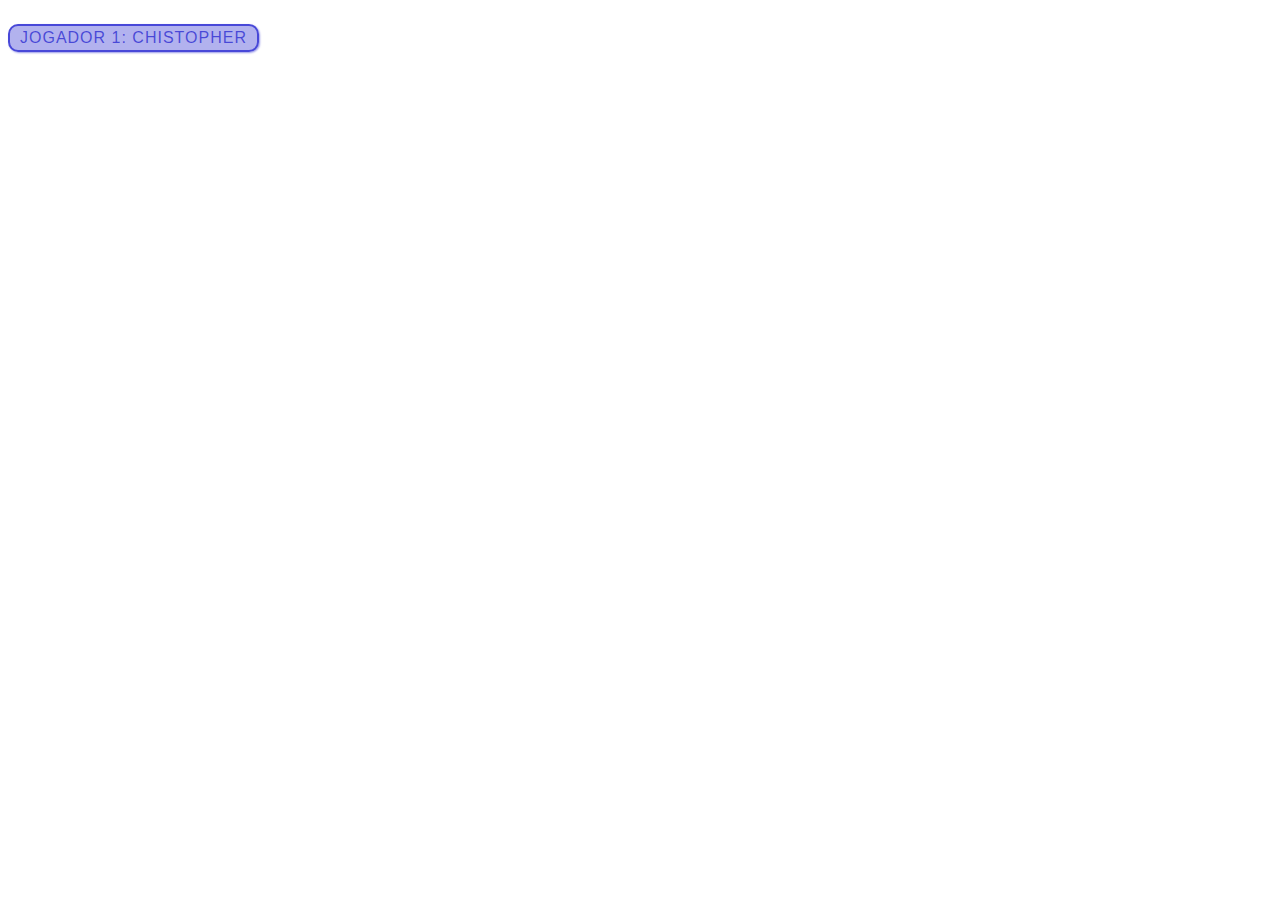
<file: javascript-starting/ex001/index.html>
<!DOCTYPE html>
<html lang="pt-br">
<head>
  <meta charset="UTF-8">
  <meta name="viewport" content="width=device-width, initial-scale=1.0">
  <link rel="stylesheet" href="style.css">
  <title>Iniciando no Javascript</title>
  <script defer src="main.js"></script>
</head>
<body>
  <p>Jogador 1: Chistopher</p>
</body>
</html>
</file>
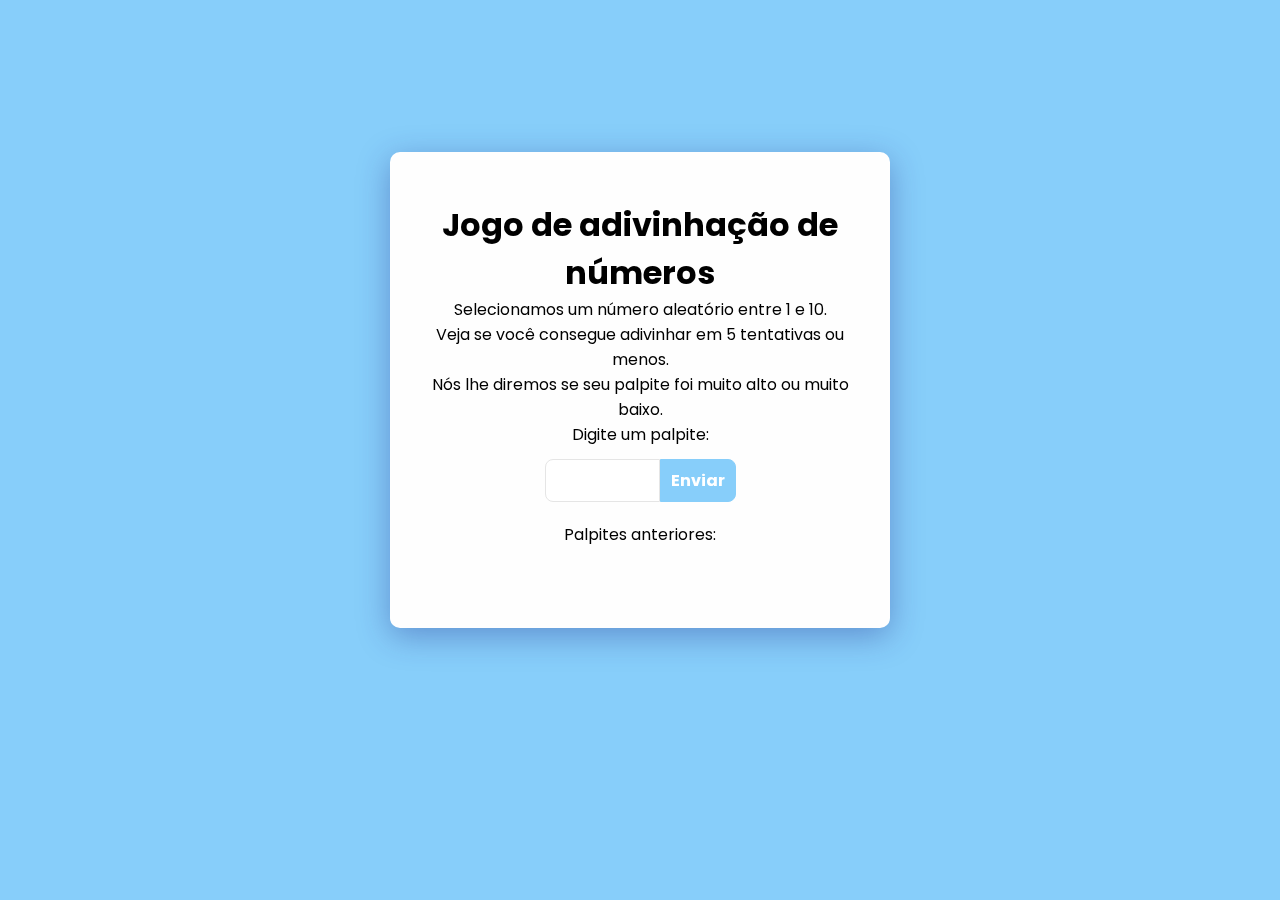
<file: javascript-starting/ex003/index.html>
<!DOCTYPE html>
<html lang="pt-br">
<head>
  <meta charset="UTF-8">
  <meta name="viewport" content="width=device-width, initial-scale=1.0">
  <title>Jogo de adivinhação</title>
  <link rel="stylesheet" href="style.css">
  <script defer src="main.js"></script>
</head>
<body>
  <div id="app">
    <h1>Jogo de adivinhação de números</h1>
    <p>Selecionamos um número aleatório entre 1 e 10.</p>
    <p>Veja se você consegue adivinhar em 5 tentativas ou menos.</p>
    <p>Nós lhe diremos se seu palpite foi muito alto ou muito baixo.</p>
    <form class="form">
      <label for="input-guess">Digite um palpite: </label>
      <div class="inputs">
        <input type="number" min="1" max="100" required id="input-guess">
        <input type="submit" value="Enviar" id="submit-guess">
      </div>
    </form>

    <div class="paragraphs">
      <p class="attempts">Palpites anteriores: </p>
      <p class="last-result"></p>
      <p class="low-or-high"></p>
    </div>
  </div>
</body>
</html>
</file>
<file: javascript-starting/ex001/style.css>
p {
  font-family: "helvetica neue", helvetica, sans-serif;
  letter-spacing: 1px;
  text-transform: uppercase;
  text-align: center;
  border: 2px solid rgba(0, 0, 200, 0.6);
  background: rgba(0, 0, 200, 0.3);
  color: rgba(0, 0, 200, 0.6);
  box-shadow: 1px 1px 2px rgba(0, 0, 200, 0.4);
  border-radius: 10px;
  padding: 3px 10px;
  display: inline-block;
  cursor: pointer;
}
</file>
<file: javascript-starting/ex003/style.css>
@import url('https://fonts.googleapis.com/css2?family=Poppins:ital,wght@0,100;0,200;0,300;0,400;0,500;0,600;0,700;0,800;0,900;1,100;1,200;1,300;1,400;1,500;1,600;1,700;1,800;1,900&display=swap');

:root {
  font-size: 62.5%;
}

* {
  margin: 0;
  padding: 0;
  box-sizing: border-box;
}

body, input, button {
  font-size: 1.6rem;
  font-family: "Poppins", sans-serif;
}

body {
  height: 100vh;
  display: flex;
  justify-content: center;
  align-items: center;
  background-color: lightskyblue;
}

#app {
  width: 50rem;
  margin-top: -12rem;
  padding: 4.8rem 3.2rem;
  text-align: center;
  background: #fefefe;
  border-radius: 10px;
  backdrop-filter: blur( 15px );
  -webkit-backdrop-filter: blur( 15px );
  border: 1px solid rgba( 255, 255, 255, 0.18 );
  box-shadow: 0 8px 32px 0 rgba( 31, 38, 135, 0.37 );
}

.form {
  display: flex;
  flex-direction: column;
  gap: 1.2rem;

  & input {
    padding: .8rem 1rem;
    border: none;
    cursor: pointer;
    height: 100%;
  }

  & .inputs {
    display: flex;
    align-items: center;
    justify-content: center;
  }

  & #input-guess {
    border-radius: .8rem 0 0 .8rem;
    border:  .1rem solid #e5e5e5;
  }

  & #submit-guess {
    color: white;
    font-weight: bold;
    border-radius: 0 .8rem .8rem 0;
    border: .1rem solid lightskyblue;
    background-color: lightskyblue;
  }
}

.paragraphs {
  margin-top: 2rem;
  display: flex;
  flex-direction: column;
  gap: 1.6rem;
}

.restart-button {
  cursor: pointer;
  margin-top: 1.6rem;
  padding: .8rem 1rem;
  border: none;
  
  color: white;
  font-weight: bold;
  border-radius: .8rem;
  border: .1rem solid lightskyblue;
  background-color: lightskyblue;
}
</file>
